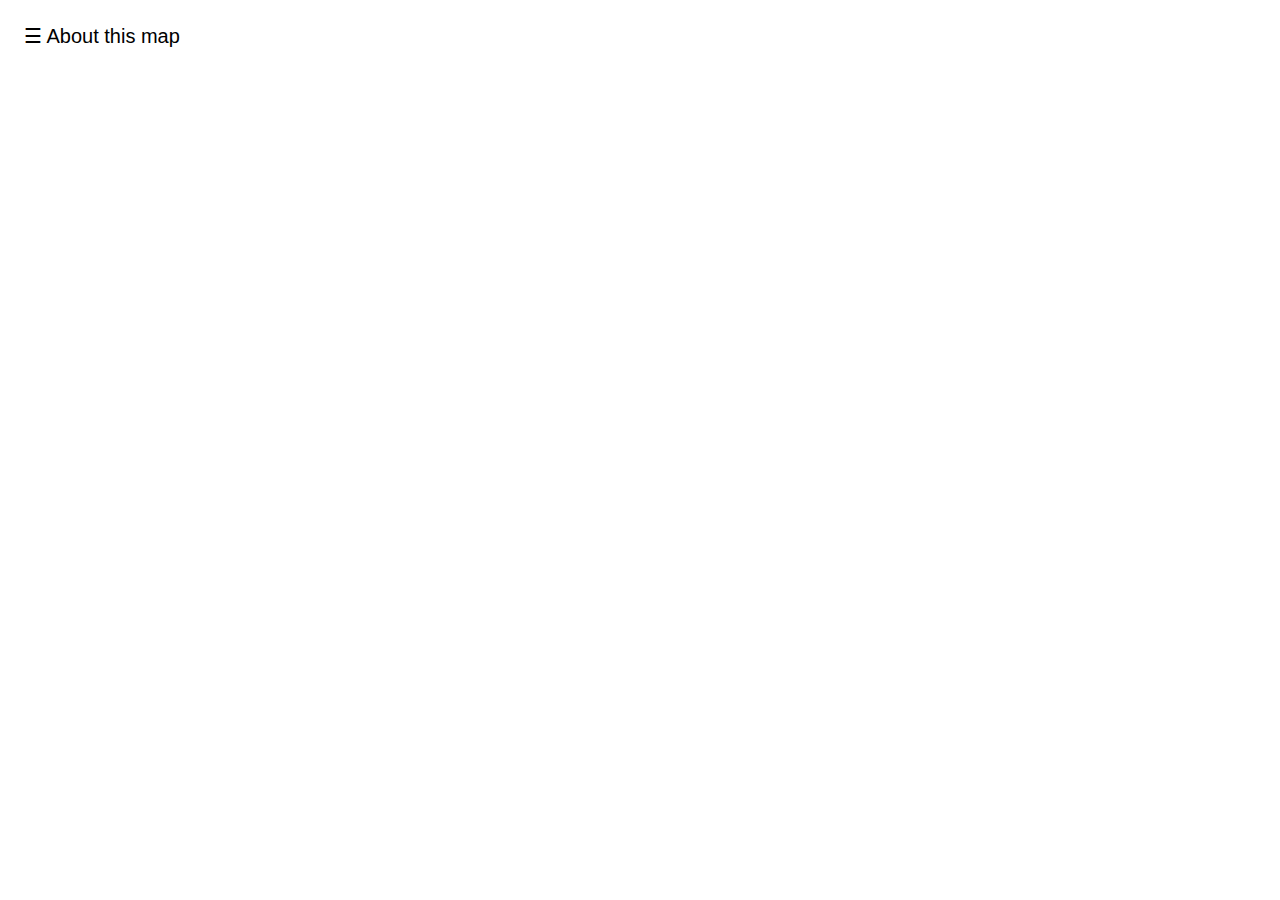
<file: sidenav.html>
<!DOCTYPE html>
<html>
<style>
body {
    font-family: "Lato", sans-serif;
}

.sidenav {
    height: 100%;
    width: 0;
    position: fixed;
    z-index: 1;
    top: 0;
    left: 0;
    background-color: #29473d;
    overflow-x: hidden;
    transition: 0.5s;
    padding-top: 60px;
}

.sidenav p {
    padding: 8px 8px 8px 32px;
    text-decoration: none;
    font-size: 12px;
    color: #ffffff;
    display: block;
    transition: 0.3s
}

p.title {
    padding: 8px 8px 8px 32px;
    text-decoration: none;
    font-size: 18px;
	font-weight: bold;
    color: #818181;
    display: block;
    transition: 0.3s
}

.sidenav a {
    padding: 8px 8px 8px 32px;
    text-decoration: none;
    font-size: 16px;
    color: #b1d4cb;
    display: block;
    transition: 0.3s
}

.sidenav a:hover, .offcanvas a:focus{
    color: #f1f1f1;
}

.sidenav .closebtn {
    position: absolute;
    top: 0;
    right: 25px;
    font-size: 28px;
    margin-left: 50px;
}

#main {
    transition: margin-left .5s;
    padding: 16px;
}

@media screen and (max-height: 450px) {
  .sidenav {padding-top: 15px;}
  .sidenav a {font-size: 18px;}
}
</style>
<body>

<div id="mySidenav" class="sidenav">
	<a href="javascript:void(0)" class="closebtn" onclick="closeNav()">&times;</a>
	<a href="https://coregis.github.io/alternative-voting/" target="_blank">Alternative Voting Systems</a>
	
	<p>Lorem ipsum dolor sit amet, consectetur adipiscing elit. Donec condimentum euismod pharetra. Suspendisse tempor scelerisque ipsum a aliquam. In sit amet iaculis est. Sed mauris erat, posuere id sapien in, facilisis blandit augue. 
	
	<br><br>
	
	Ut ut dolor bibendum, pellentesque sapien a, egestas orci. Sed ullamcorper nisl at arcu dignissim, nec suscipit ligula rutrum. Lorem ipsum dolor sit amet, consectetur adipiscing elit. Vivamus nec turpis tincidunt, venenatis enim sed, lacinia turpis. Nam malesuada ipsum sed libero vulputate, ac semper lacus varius. Donec a tellus sem. Nam sed efficitur leo, ut imperdiet ex. Sed interdum consectetur viverra.
	</p>
  <a href="https://www.sightline.org" target="_blank">Sightline Institute</a>
  <a href="https://www.sightline.org/about/contact-us/" target="_blank">Contact</a>
</div>

<div id="main">
  <span style="font-size:20px;cursor:pointer" onclick="openNav()">&#9776; About this map</span>
</div>

<script>
function openNav() {
    document.getElementById("mySidenav").style.width = "250px";
    document.getElementById("main").style.marginLeft = "250px";
}

function closeNav() {
    document.getElementById("mySidenav").style.width = "0";
    document.getElementById("main").style.marginLeft= "0";
}
</script>
     
</body>
</html>
</file>
